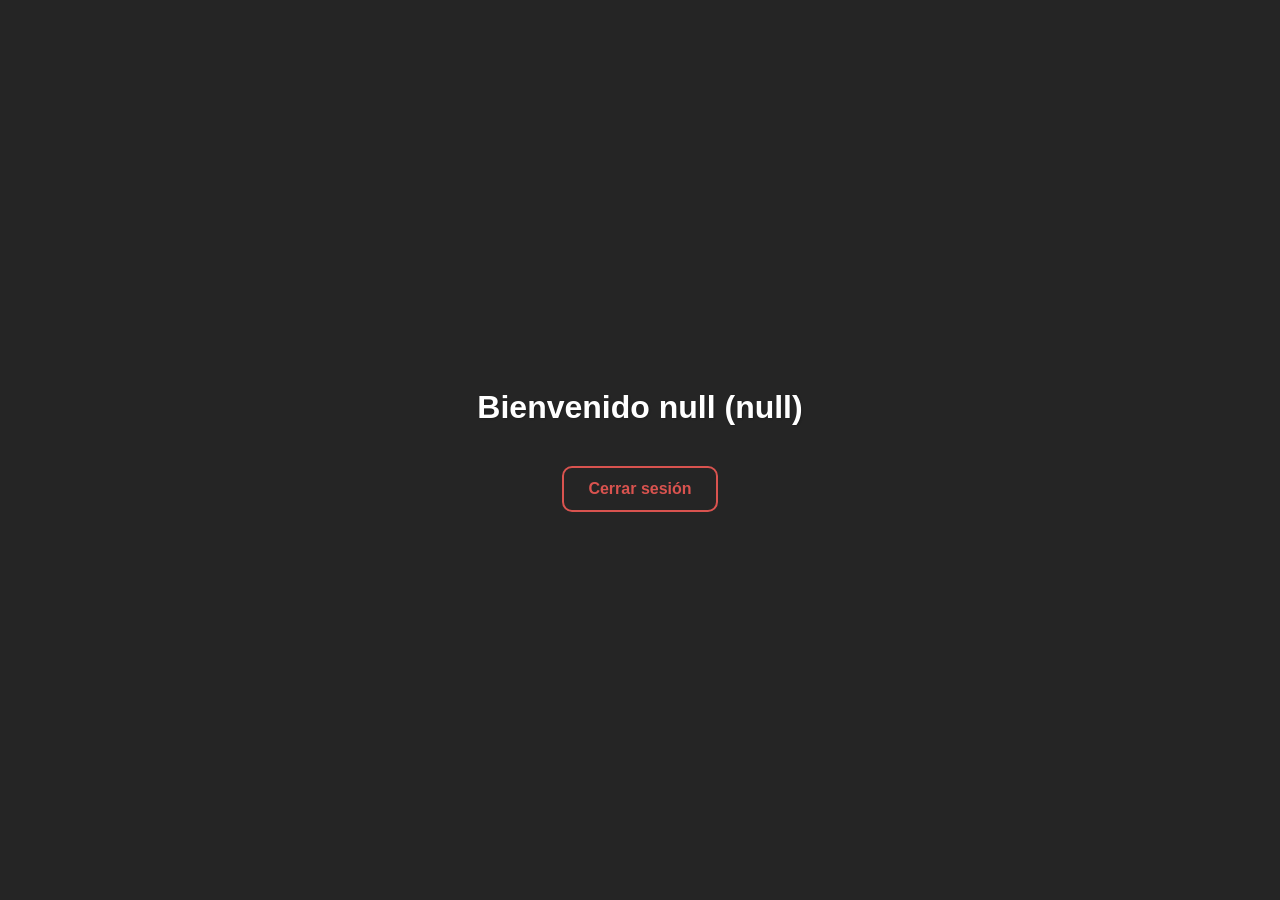
<file: pages/principal.html>
<!DOCTYPE html>
<html lang="es">
<head>
    <meta charset="UTF-8">
    <meta name="viewport" content="width=device-width, initial-scale=1.0">
    <title>Página principal</title>
    <link rel="stylesheet" href="../css/style.css">
</head>
<body>
    <h1 id="bienvenida">Bienvenido al sistema</h1>

    <button id="cerrarSesion">Cerrar sesión</button>
    
    <script src="../JS/script_principal.js"></script>
</body>
</html>
</file>
<file: css/style.css>
* {
    margin: 0;
    padding: 0;
    box-sizing: border-box;
}

body {
    font-family: Arial;
    background: #252525;
    display: flex;
    justify-content: center;
    align-items: center;
    height: 100vh;
    flex-direction: column;
}

#formularioInicio {
    background-color: #333333;
    width: 350px;
    padding: 30px;
    border-radius: 30px;
    box-shadow: 0 8px 25px rgba(0, 0, 0, 0.5);
    display: flex;
    flex-direction: column;
}

h1 {
    color: #ffffff;
    text-shadow: 1px 1px 2px rgba(0,0,0,0.2);
    margin-bottom: 10px;
}

h2 {
    color: #ffffff;
    margin-top: 20px;
    font-size: 18px;
}

.lista-integrantes {
    color: #e0e0e0;
    margin-top: 10px;
}

label {
    margin-bottom: 10px;
    margin-top: 10px;
    color: #ffffff;
}

#logoCamaras {
    width: 100px;
    height: auto;
    margin: 0 auto 20px;
    display: block;
}

#mensaje {
    min-height: 40px;
    margin-bottom: 15px;
    width: 100%;
    display: flex;
    justify-content: center;
    align-items: center;
    border-radius: 15px;
    font-size: 14px;
    transition: all 0.3s ease;
}

.entradaTexto {
    padding: 14px;
    margin-bottom: 20px;
    border: none;
    border-bottom: 2px solid #666666;
    background-color: #444444;
    color: #ffffff;
    outline: none;
    transition: 0.3s;
}

.entradaTexto:focus {
    border-color: #ffffff;
    transform: scale(1.1);
}

#btnIngresar {
    padding: 14px;
    border: none;
    background: #ffffff;
    color: #2b44c2;
    cursor: pointer;
    transition: 0.3s;
}

#btnIngresar:hover {
    background: #e0e0e0;
}

#divMensaje {
    text-align: center;
    margin-bottom: 10px;
    font-weight: bold;
    color: #d9534f;
}

.error-estilo {
    background-color: #f8d7da;
    color: #721c24;
    border: 1px solid #f5c6cb;
    padding: 10px;
}

#contenedorInputs {
    display: flex;
    flex-direction: column;
}

#btnIngresar, #btnRegistrar {
    padding: 14px;
    border: none;
    background: #ffffff;
    color: #2b44c2;
    cursor: pointer;
    transition: 0.3s;
    border-radius: 10px;
    font-size: 16px;
    font-weight: bold;
}

#btnIngresar:hover, #btnRegistrar:hover {
    background: #e0e0e0;
}

#formularioInicio a {
    color: #cccccc;
    text-decoration: none;
    text-align: center;
    margin-top: 15px;
    font-size: 13px;
    transition: 0.3s;
}

#formularioInicio a:hover {
    color: #ffffff;
    text-decoration: underline;
}

#cerrarSesion {
    margin-top: 30px;
    padding: 12px 24px;
    border: 2px solid #d9534f;
    background-color: transparent;
    color: #d9534f;
    font-size: 16px;
    font-weight: bold;
    border-radius: 10px;
    cursor: pointer;
    transition: all 0.3s ease;
}

#cerrarSesion:hover {
    background-color: #d9534f;
    color: #ffffff;
    box-shadow: 0 4px 15px rgba(217, 83, 79, 0.4);
}
</file>
